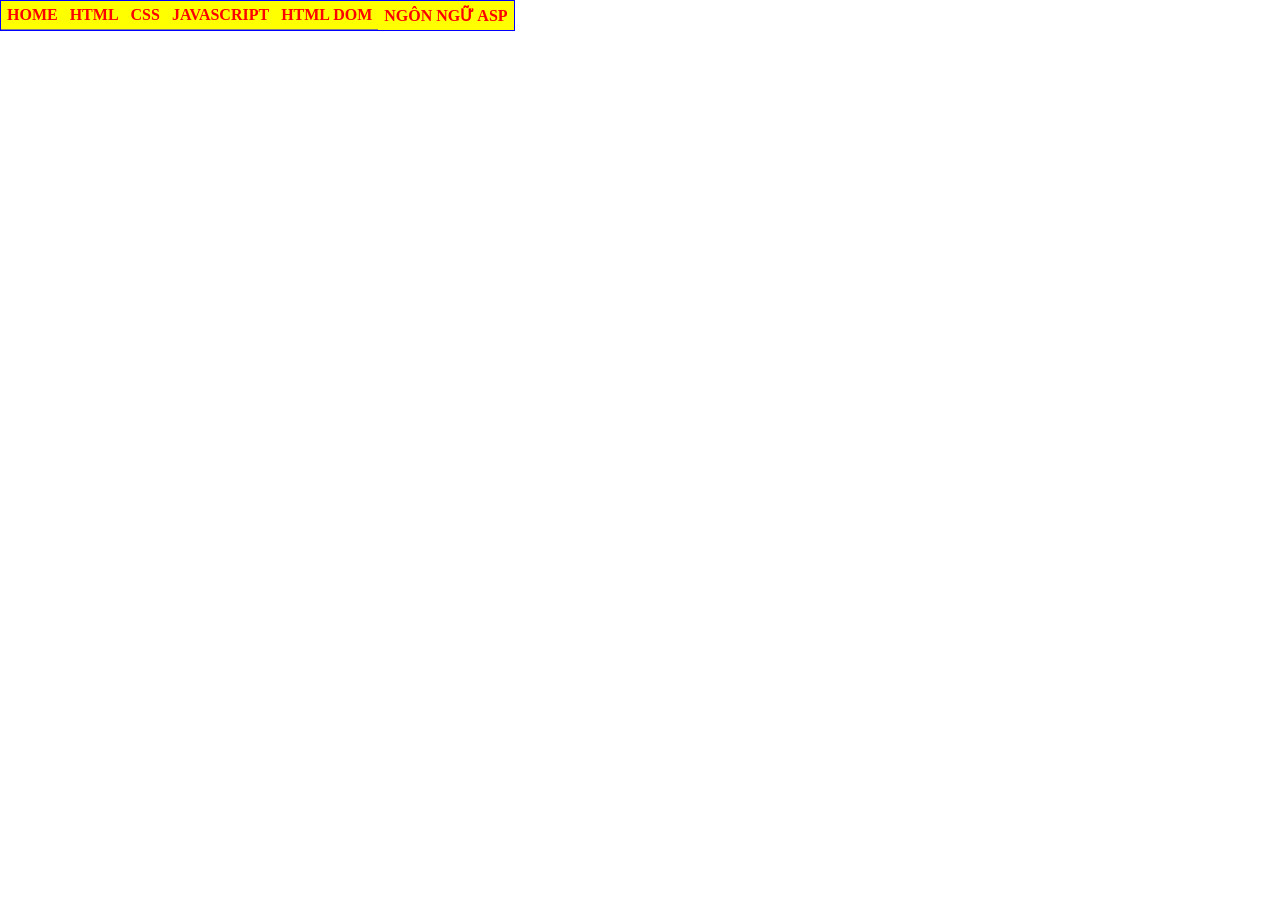
<file: index.html>
<html>

<head>
    <title>Hồng Trang Anh - K244161769</title>

    <style>
        @import url(Style.css);
    </style>
</head>

<body>

    <div id="container">

        <ul>

            <li>
                <a href="index.html">HOME</a>
            </li>

            <li>
                <a href="#">HTML</a>
            </li>

            <li>
                <a href="#">CSS</a>

                <ul>
                    <li>
                        <a href="Ex42.html">Bài tập 42</a>
                    </li>

                    <li>
                        <a href="#">GIAO DIỆN VỚI CSS</a>
                    </li>

                    <li>
                        <a href="#">CSS NÂNG CAO</a>
                    </li>
                </ul>

            </li>

            <li>
                <a href="#">JAVASCRIPT</a>

                <ul>
                    <li>
                        <a href="#">LESSON 01</a>
                    </li>

                    <li>
                        <a href="#">LESSON 02</a>
                    </li>

                    <li>
                        <a href="#">LESSON 03</a>
                    </li>
                </ul>

            </li>

            <li>
                <a href="#">HTML DOM</a>
            </li>

            <li>
                <a href="#">NGÔN NGỮ ASP</a>
            </li>

        </ul>

    </div>

</body>

</html>
</file>
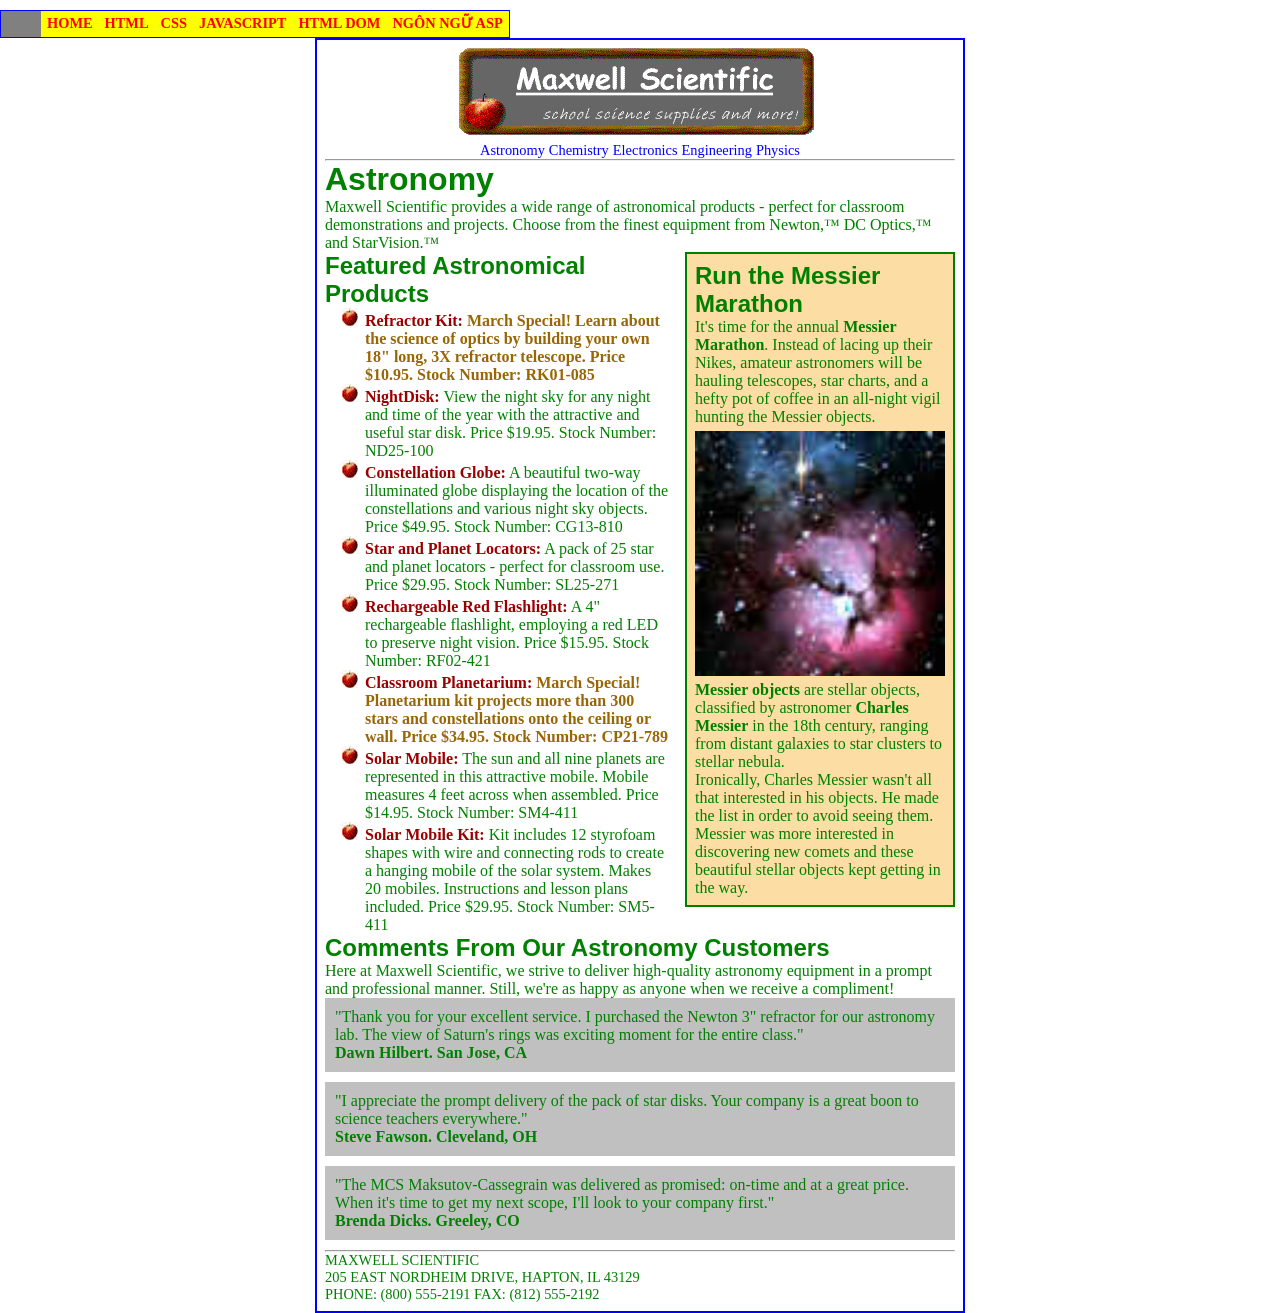
<file: Ex42.html>
<html>

<head>

    <title>Maxwell Scientific - Astronomy</title>

    <!-- CSS của MENU -->
    <link rel="stylesheet" href="Style.css">

    <!-- CSS của BÀI 42 -->
    <link rel="stylesheet" href="Stylep2.css">

</head>

<body>

    <!-- MENU -->
    <div id="menu-container"></div>

    <script>
        fetch('index.html')
            .then(response => response.text())
            .then(data => {

                const parser = new DOMParser();
                const doc = parser.parseFromString(data, 'text/html');

                const menu = doc.querySelector('#container');

                document.getElementById('menu-container').innerHTML =
                    menu.outerHTML;

            })
            .catch(error => {
                console.error('Lỗi khi tải menu:', error);
            });
    </script>


    <!-- ÉP XUỐNG DÒNG -->
    <div style="clear: both;"></div>


    <!-- TRANG MAXWELL -->
    <div id="page">

        <div align="center">

            <img src="MWSLogo.gif" alt="Maxwell Scientific">

        </div>


        <div align="center">

            <a href="#">Astronomy</a>
            <a href="#">Chemistry</a>
            <a href="#">Electronics</a>
            <a href="#">Engineering</a>
            <a href="#">Physics</a>

        </div>


        <hr>


        <h1>Astronomy</h1>


        <p>
            Maxwell Scientific provides a wide range of astronomical products -
            perfect for classroom demonstrations and projects. Choose from the
            finest equipment from Newton,&#8482; DC Optics,&#8482; and StarVision.&#8482;
        </p>


        <div class="Article">

            <h2>Run the Messier Marathon</h2>

            <p>
                It's time for the annual <b>Messier Marathon</b>. Instead of lacing up
                their Nikes, amateur astronomers will be hauling telescopes,
                star charts, and a hefty pot of coffee in an all-night vigil
                hunting the Messier objects.
            </p>

            <img src="m20.jpg" alt="Messier">

            <p>
                <b>Messier objects</b> are stellar objects, classified by astronomer
                <b>Charles Messier</b> in the 18th century, ranging from distant galaxies
                to star clusters to stellar nebula.
            </p>

            <p>
                Ironically, Charles Messier wasn't all that interested in his
                objects. He made the list in order to avoid seeing them.
                Messier was more interested in discovering new comets and these
                beautiful stellar objects kept getting in the way.
            </p>

        </div>


        <h2>Featured Astronomical Products</h2>


        <ul>

            <li>
                <b>Refractor Kit:</b>
                <span class="Special">
                    March Special!
                    Learn about the science of optics by building your own 18"
                    long, 3X refractor telescope.
                    Price $10.95. Stock Number: RK01-085
                </span>
            </li>

            <li>
                <b>NightDisk:</b>
                View the night sky for any night and time of the year with
                the attractive and useful star disk.
                Price $19.95. Stock Number: ND25-100
            </li>

            <li>
                <b>Constellation Globe:</b>
                A beautiful two-way illuminated globe displaying the location
                of the constellations and various night sky objects.
                Price $49.95. Stock Number: CG13-810
            </li>

            <li>
                <b>Star and Planet Locators:</b>
                A pack of 25 star and planet locators - perfect for classroom use.
                Price $29.95. Stock Number: SL25-271
            </li>

            <li>
                <b>Rechargeable Red Flashlight:</b>
                A 4" rechargeable flashlight, employing a red LED to preserve
                night vision.
                Price $15.95. Stock Number: RF02-421
            </li>

            <li>
                <b>Classroom Planetarium:</b>
                <span class="Special">
                    March Special!
                    Planetarium kit projects more than 300 stars and constellations
                    onto the ceiling or wall.
                    Price $34.95. Stock Number: CP21-789
                </span>
            </li>

            <li>
                <b>Solar Mobile:</b>
                The sun and all nine planets are represented in this attractive
                mobile. Mobile measures 4 feet across when assembled.
                Price $14.95. Stock Number: SM4-411
            </li>

            <li>
                <b>Solar Mobile Kit:</b>
                Kit includes 12 styrofoam shapes with wire and connecting rods
                to create a hanging mobile of the solar system.
                Makes 20 mobiles. Instructions and lesson plans included.
                Price $29.95. Stock Number: SM5-411
            </li>

        </ul>


        <h2>Comments From Our Astronomy Customers</h2>


        <p>
            Here at Maxwell Scientific, we strive to deliver high-quality
            astronomy equipment in a prompt and professional manner. Still,
            we're as happy as anyone when we receive a compliment!
        </p>


        <blockquote>
            "Thank you for your excellent service. I purchased the Newton 3"
            refractor for our astronomy lab. The view of Saturn's rings was
            exciting moment for the entire class."
            <br>
            <b>Dawn Hilbert. San Jose, CA</b>
        </blockquote>


        <blockquote>
            "I appreciate the prompt delivery of the pack of star disks.
            Your company is a great boon to science teachers everywhere."
            <br>
            <b>Steve Fawson. Cleveland, OH</b>
        </blockquote>


        <blockquote>
            "The MCS Maksutov-Cassegrain was delivered as promised: on-time
            and at a great price. When it's time to get my next scope,
            I'll look to your company first."
            <br>
            <b>Brenda Dicks. Greeley, CO</b>
        </blockquote>


        <hr>


        <address>
            Maxwell Scientific<br>
            205 East Nordheim Drive, Hapton, IL 43129<br>
            Phone: (800) 555-2191 Fax: (812) 555-2192
        </address>


    </div>

</body>

</html>
</file>
<file: Style.css>
* {
    margin: 0;
    padding: 0;
}

#container {
    border: 1px solid blue;
    background: gray;
    float: left;
    top: 60px;
    text-indent: 0px;
}

#container ul {
    float: left;
    list-style: none;
}

#container ul li {
    position: relative;
    float: left;
}

#container ul li a {
    display: block;
    color: red;
    background: yellow;
    font-weight: bold;
    text-decoration: none;
    padding: .3em 6px;
}

#container li a:hover {
    color: blue;
    background: yellow;
}

#container li ul {
    position: absolute;
    display: none;
    width: 10em;
}

#container li:hover ul {
    display: block;
}

#container ul li ul li {
    width: 100%;
    border: 1px solid green;
}
</file>
<file: Stylep2.css>
BODY {

    color: green;

    background-color: white;

}


H1, H2, H3, H4, H5, H6 {

    font-family: Arial, Helvetica, sans-serif;

}


A {

    font-size: 0.9em;

    color: blue;

    text-decoration: none;

}


A:hover {

    color: red;

    text-transform: uppercase;

    font-weight: bold;

}


UL {

    list-style: circle url('Apple.jpg') outside;

    padding-left: 40px;

}


UL B {

    color: rgb(155, 0, 0);

}


.Special {

    color: rgb(153, 102, 6);

    font-weight: bold;

}


DIV.Article {

    padding: 0.5em;

    border-style: solid;

    border-width: 2px;

    background-color: rgb(252, 221, 163);

    width: 250px;

    float: right;

    margin-left: 15px;

    margin-bottom: 15px;

}


DIV.Article img {

    width: 100%;

    margin: 5px 0;

}


BLOCKQUOTE {

    background-color: silver;

    padding: 10px;

    margin-bottom: 10px;

}


.Brenda {

    text-align: left;

    margin-top: 0;

}


ADDRESS {

    font-size: 0.9em;

    font-style: normal;

    text-align: left;

    text-transform: uppercase;

}


/* ========================= */
/* KHUNG TRANG MAXWELL       */
/* ========================= */

#page {

    width: 650px;

    margin: auto;

    border: 2px solid blue;

    padding: 8px;

    box-sizing: border-box;

}


/* ========================= */
/* KHOẢNG CÁCH VỚI MENU      */
/* ========================= */

#menu-container {

    margin-bottom: 10px;

}
</file>
